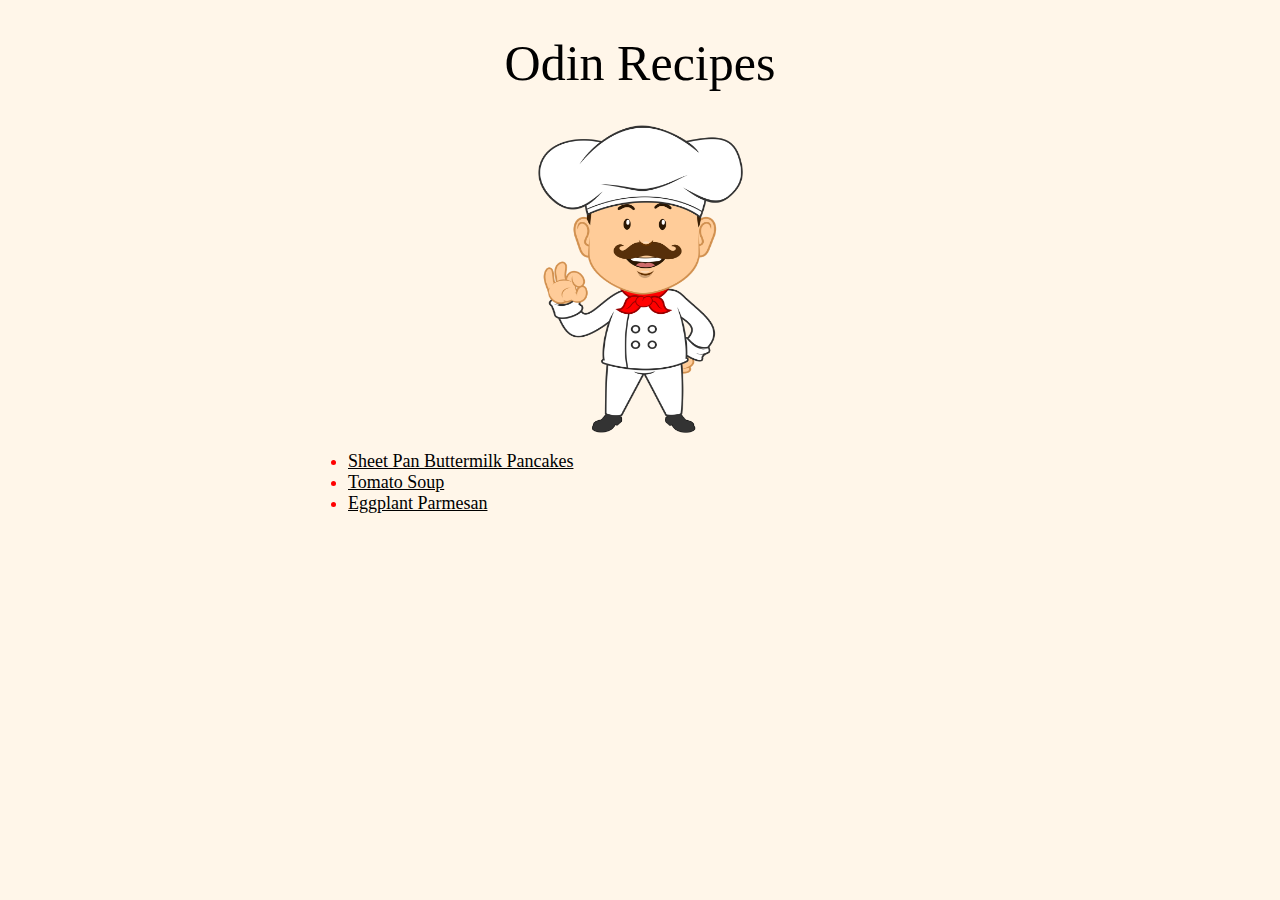
<file: index.html>
<!DOCTYPE html>
<html lang="en">
    <head>
        <meta charset="utf-8">
        <title>Odin Recipes</title>
        <link rel="stylesheet" href="./style.css">
    </head>

    <body>
        <h1>Odin Recipes</h1>

        <img src="images/chef.png" alt="cartoon chef smiling"
        height="308"
        width="205">

        <ul class="list-of-recipes">
            <li><a href="recipes/pancakes.html">Sheet Pan Buttermilk Pancakes</a></li>
            <li><a href="recipes/tomato-soup.html">Tomato Soup</a></li>
            <li><a href="recipes/eggplantparm.html">Eggplant Parmesan</a></li>
        </ul>
    </body>
</html>
</file>
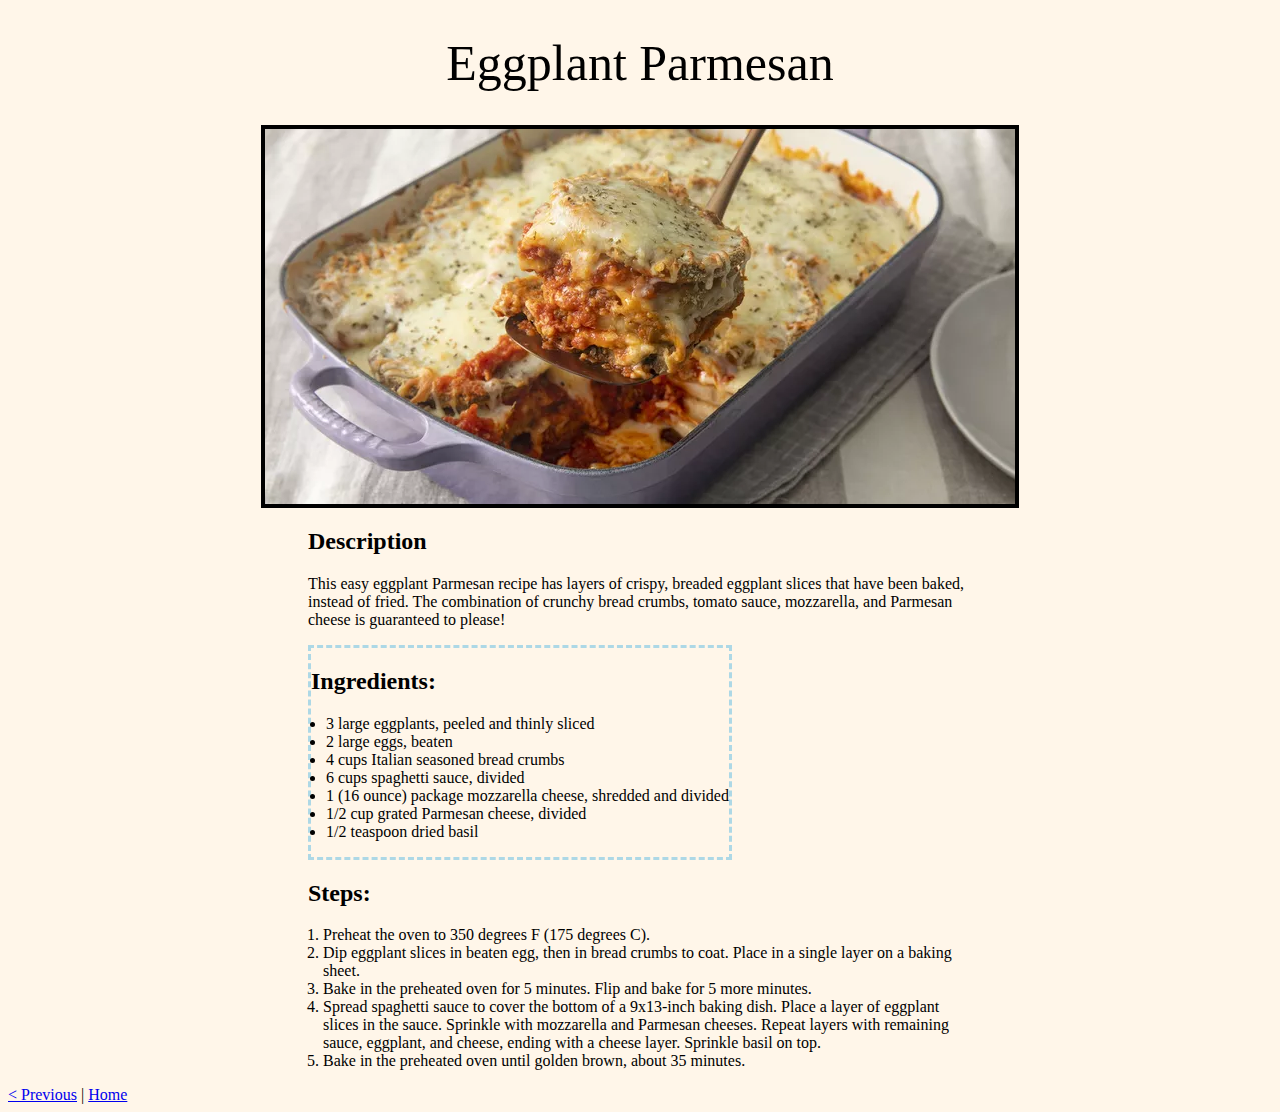
<file: recipes/eggplantparm.html>
<!DOCTYPE html>
<html lang="en">
    <head>
        <meta charset="utf-8">
        <title>Odin Recipes</title>
        <link rel="stylesheet" href="../style.css">
    </head>

    <body>
        <h1>Eggplant Parmesan</h1>

        <img class="food-image" src="../images/eggplantparm.webp" alt="a spatula holding
        a cheesy slice of eggplant parmesan above baking dish">
        <h2>Description</h2>
        <p>This easy eggplant Parmesan recipe has layers of crispy, 
        breaded eggplant slices that have been baked, instead of 
        fried. The combination of crunchy bread crumbs, tomato sauce, 
        mozzarella, and Parmesan cheese is guaranteed to please!</p>

        <div><h2 class="ingredient-list">Ingredients:</h2>
        <ul class="ingredients">
            <li>3 large eggplants, peeled and thinly sliced</li>
            <li>2 large eggs, beaten</li>
            <li>4 cups Italian seasoned bread crumbs</li>
            <li>6 cups spaghetti sauce, divided</li>
            <li>1 (16 ounce) package mozzarella cheese, shredded and divided</li>
            <li>1/2 cup grated Parmesan cheese, divided</li>
            <li>1/2 teaspoon dried basil</li>
        </ul></div>

        <h2>Steps:</h2>
        <ol>
            <li>Preheat the oven to 350 degrees F (175 degrees C).</li>
            <li>Dip eggplant slices in beaten egg, then in bread crumbs
                to coat. Place in a single layer on a baking sheet.</li>
            <li>Bake in the preheated oven for 5 minutes. Flip and bake
                for 5 more minutes.</li>
            <li>Spread spaghetti sauce to cover the bottom of a 9x13-inch
                baking dish. Place a layer of eggplant slices in the sauce. 
                Sprinkle with mozzarella and Parmesan cheeses. Repeat 
                layers with remaining sauce, eggplant, and cheese, ending 
                with a cheese layer. Sprinkle basil on top.</li>
            <li>Bake in the preheated oven until golden brown, about 35 minutes.</li>
        </ol>

        <a href="tomato-soup.html">< Previous</a> |
        <a href="../index.html">Home</a>
    </body>
</html>
</file>
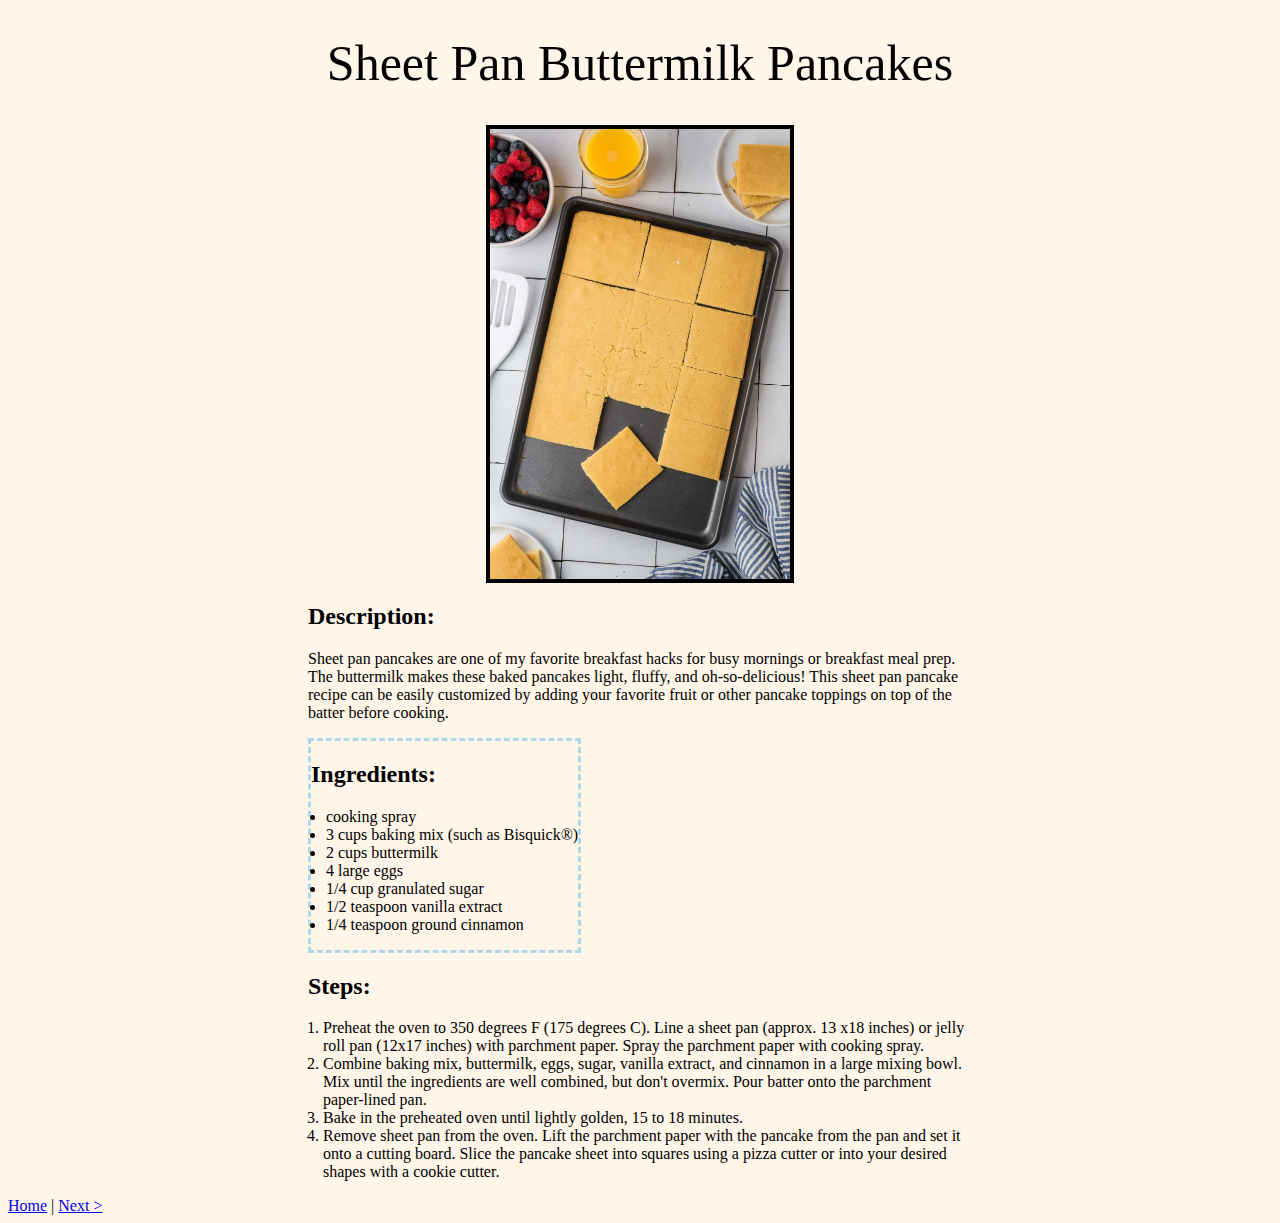
<file: recipes/pancakes.html>
<!DOCTYPE html>
<html lang="en">
    <head>
        <meta charset="utf-8">
        <title>Odin Recipes</title>
        <link rel="stylesheet" href="../style.css">
    </head>

    <body>
        <h1>Sheet Pan Buttermilk Pancakes</h1>

        <img class="food-image" src="../images/pancakes.jpeg" alt="a sheetpan of sliced pancake squares"
        height="450"
        width="300">
        
        <h2>Description:</h2>
        <p>Sheet pan pancakes are one of my favorite breakfast hacks for 
        busy mornings or breakfast meal prep. The buttermilk makes these
        baked pancakes light, fluffy, and oh-so-delicious! This sheet pan 
        pancake recipe can be easily customized by adding your favorite 
        fruit or other pancake toppings on top of the batter before cooking.</p>

        <div><h2 class="ingredient-list">Ingredients:</h2>
        <ul class="ingredients border">
            <li>cooking spray</li>
            <li>3 cups baking mix (such as Bisquick®)</li>
            <li>2 cups buttermilk</li>
            <li>4 large eggs</li>
            <li>1/4 cup granulated sugar</li>
            <li>1/2 teaspoon vanilla extract</li>
            <li>1/4 teaspoon ground cinnamon</li>
        </ul></div>

        <h2>Steps:</h2>
        <ol>
            <li>Preheat the oven to 350 degrees F (175 degrees C). Line 
                a sheet pan (approx. 13 x18 inches) or jelly roll pan 
                (12x17 inches) with parchment paper. Spray the parchment 
                paper with cooking spray.</li>
            <li>Combine baking mix, buttermilk, eggs, sugar, vanilla 
                extract, and cinnamon in a large mixing bowl. Mix until 
                the ingredients are well combined, but don't overmix. 
                Pour batter onto the parchment paper-lined pan.</li>
            <li>Bake in the preheated oven until lightly golden, 15 to 
                18 minutes.</li>
            <li>Remove sheet pan from the oven. Lift the parchment paper 
                with the pancake from the pan and set it onto a cutting 
                board. Slice the pancake sheet into squares using a pizza 
                cutter or into your desired shapes with a cookie cutter.</li>
        </ol>

        <a href="../index.html">Home</a> |
        <a href="tomato-soup.html">Next ></a>
    </body>
</html>
</file>
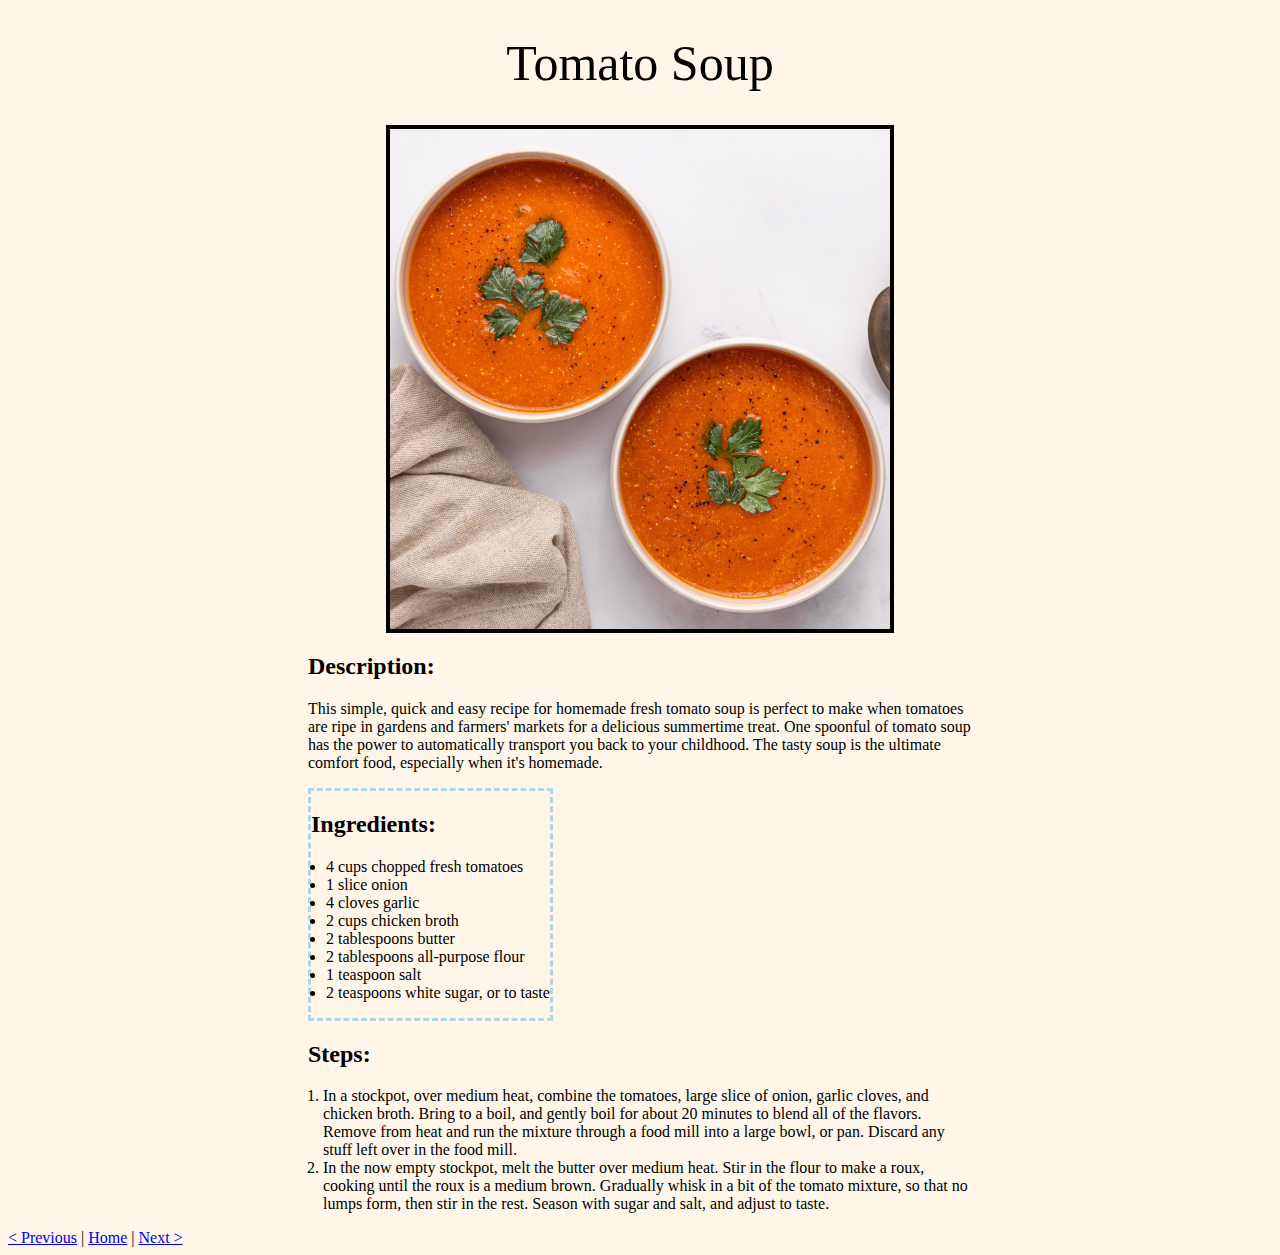
<file: recipes/tomato-soup.html>
<!DOCTYPE html>
<html lang="en">
    <head>
        <meta charset="utf-8">
        <title>Odin Recipes</title>
        <link rel="stylesheet" href="../style.css">
    </head>

    <body>
        <h1>Tomato Soup</h1>
        <img class="food-image" src="../images/tomatosoup.jpeg" alt="two white bowls of 
        well seasoned and bright orange tomato soup with green leafy
        garnish on top"
        height="500"
        width="500">

        <h2>Description:</h2>
        <p>This simple, quick and easy recipe for homemade fresh tomato 
        soup is perfect to make when tomatoes are ripe in gardens and 
        farmers' markets for a delicious summertime treat. One spoonful 
        of tomato soup has the power to automatically transport you back 
        to your childhood. The tasty soup is the ultimate comfort food, 
        especially when it's homemade.</p>

        <div><h2 class="ingredient-list">Ingredients:</h2>
        <ul class="ingredients">
            <li>4 cups chopped fresh tomatoes</li>
            <li>1 slice onion</li>
            <li>4 cloves garlic</li>
            <li>2 cups chicken broth</li>
            <li>2 tablespoons butter</li>
            <li>2 tablespoons all-purpose flour</li>
            <li>1 teaspoon salt</li>
            <li>2 teaspoons white sugar, or to taste</li>
        </ul></div>

        <h2>Steps:</h2>
        <ol>
            <li>In a stockpot, over medium heat, combine the tomatoes, 
                large slice of onion, garlic cloves, and chicken broth.
                Bring to a boil, and gently boil for about 20 minutes
                to blend all of the flavors. Remove from heat and run
                the mixture through a food mill into a large bowl, or
                pan. Discard any stuff left over in the food mill.</li>
            <li>In the now empty stockpot, melt the butter over medium 
                heat. Stir in the flour to make a roux, cooking until 
                the roux is a medium brown. Gradually whisk in a bit of 
                the tomato mixture, so that no lumps form, then stir in 
                the rest. Season with sugar and salt, and adjust to taste.</li>
        </ol>

        <a href="pancakes.html">< Previous</a> | 
        <a href="../index.html">Home</a> |
        <a href="eggplantparm.html">Next ></a>

    </body>
</html>
</file>
<file: style.css>
body {
    background-color: rgb(255, 246, 233);
}

h1 {
    text-align: center;
    font-size: 50px;
    font-family: Georgia, serif;
    font-weight: lighter;
}

img {
    display: block;
    margin: auto;
}

h2 {
    padding-left: 300px;
}

p {
    padding-left: 300px;
    padding-right: 300px;
}

ol {
    padding-left: 315px;
    padding-right: 300px;
}

div {
    height: fit-content;
    width: fit-content;
    margin-left: 300px;
    border: 3px dashed lightblue;
}

.ingredient-list {
    padding-left: 0px;
}

.ingredients {
    padding-left: 15px;
}

.food-image {
    border: solid 4px;
}

.list-of-recipes {
    color: red;
    font-size: 18px;
    position: relative;
    left: 300px;
}

.list-of-recipes a {
    color: black;
}
</file>
